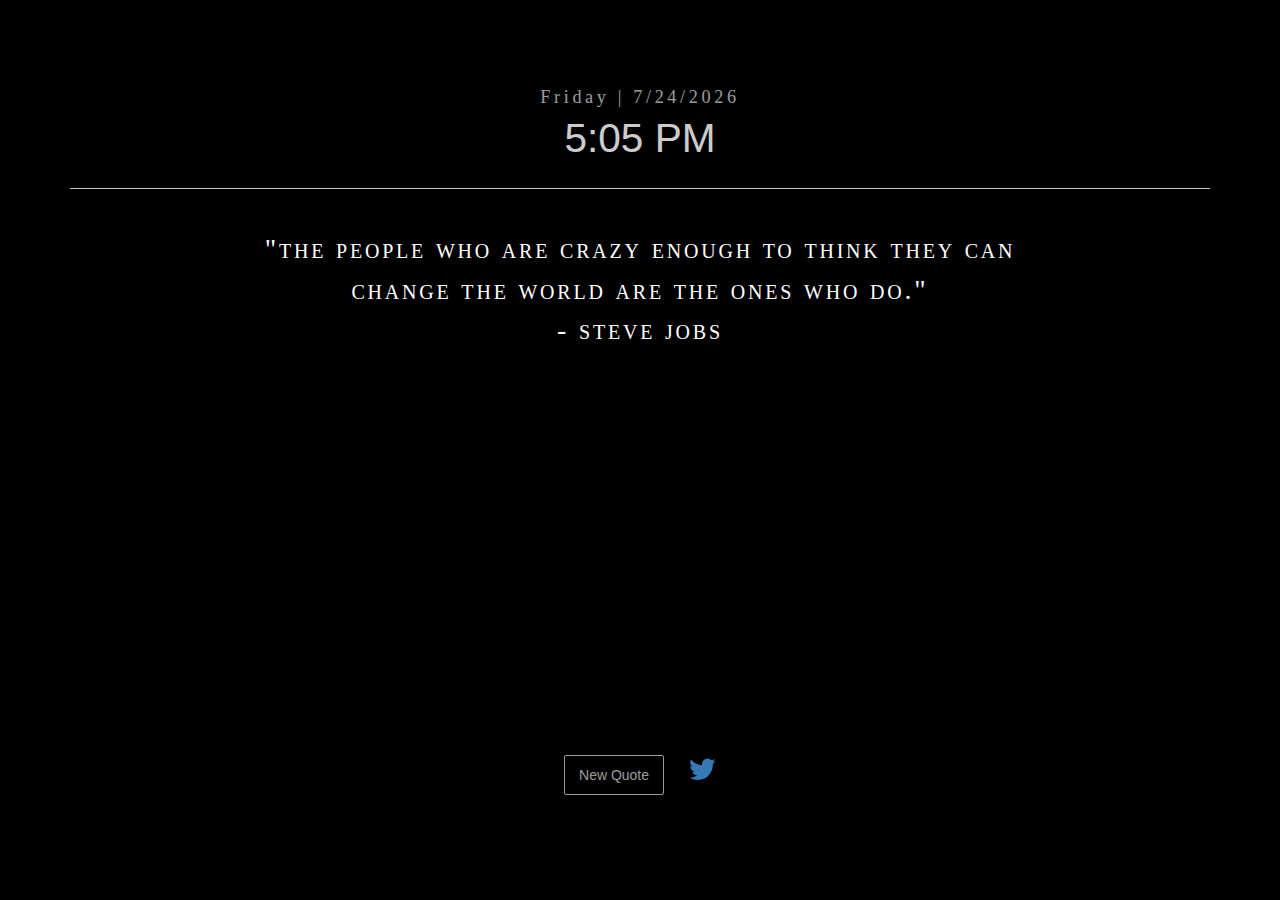
<file: quote/index.html>
<!DOCTYPE html>
<html lang="en" >
<head>
  <meta charset="UTF-8">
  <title>Quote Generator</title>
  <link rel='stylesheet' href='https://maxcdn.bootstrapcdn.com/bootstrap/3.3.5/css/bootstrap.min.css'><link rel="stylesheet" href="./style.css">

</head>
<body>
<!-- partial:index.partial.html -->
<link rel="stylesheet" type="text/css" href="https://cdnjs.cloudflare.com/ajax/libs/font-awesome/4.7.0/css/font-awesome.min.css">
  <body onload="startTime(); startDate()">
    <div class="container">
      <div id="date"></div>
      <div id="display"></div>
      <div id="content">
        <p id="quote">"the people who are crazy enough to think they can change the world are the ones who do." <br/>- Steve Jobs</p>
      </div>
    </div>
    <div id="b-nav">
      <ul>
        <button id="gen" onclick="genQuote()">New Quote</button>
        <a class="twitter-share-button" target="_blank" href="https://twitter.com/sehrawat279"><i class="fa fa-twitter" aria-hidden="true"></i></a>
      </ul>
    </div>
<!-- partial -->
  <script src='https://cdnjs.cloudflare.com/ajax/libs/jquery/2.1.3/jquery.min.js'></script><script  src="./script.js"></script>

</body>
</html>
</file>
<file: quote/style.css>
html, body {
  overflow-x: hidden;
  overflow-y: hidden; 
  height: 100%;
  width: 100%;
  position: absolute;
  background-color: black;
  background-image: url('https://wallpapercave.com/wp/5KLTq1z.jpg');
  background-repeat: no-repeat;
  background-size: cover;
  background-position: top;
  z-index: -2;
}

#display {
	color: white;
	font-size: 2.9em;
	top: 10px;
  border-bottom: thin solid;
  padding-bottom: 20px;
  opacity: 0.80;
  filter: alpha(opacity=80); /* For IE8 and earlier */
}

#date {
  color: white;
  font-size: 1.3em;
  font-family: Georgia, "Times New Roman", Times, serif;
  font-weight: normal;
  letter-spacing: 0.2em;
  opacity: 0.6;
  filter: alpha(opacity=60); /* For IE8 and earlier */
}

#footer {
  width: 100%;
  height: 40px;
  position: fixed;
  bottom: -1px;
  background-color: white;
  text-align: center;
  opacity: 0.5;
  filter: alpha(opacity=50); /* For IE8 and earlier */
}

#line {
  width: 100%;
  bottom: 4em;
  position: fixed;
  border-bottom: solid white;
  padding: 15px;
  opacity: 0.5;
  filter: alpha(opacity=50); /* For IE8 and earlier */
}

.navbar {
  position: fixed;
  width: 100%;
  opacity: 0.6;
  filter: alpha(opacity=60); /* For IE8 and earlier */
}

.wrapper {
  background-color: red;
}

span {
  border-radius: 100px;
  opacity: 0.75;
  filter: alpha(opacity=75); /* For IE8 and earlier */
}

#content {
  height: 45em;
} p {
  max-width: 30em;
  color: white;
  font-family: "Adobe Caslon Pro", "Hoefler Text", Georgia, Garamond, Times, serif;
  letter-spacing:0.1em;
  text-align:center;
  margin: 40px auto;
  text-transform: lowercase;
  line-height: 145%;
  font-size: 2em;
  font-variant: small-caps;
}

p :hover {
  text-decoration: none;
}

.container {
  padding-top: 6em;
  text-align: center;
}

#b-nav {
  padding-bottom: 5em;
  position: fixed;
  width: 100%;
  bottom: 2em;
}

#b-nav ul {
  margin: 0;
  padding: 0.5em;
  list-style-type: none;
  text-align: center;
}

#b-nav ul li {
  display: inline;
}

#b-nav ul li a {
  text-decoration: none;
  padding: .2em 1em;
  background-color: black;
  opacity: 0.4;
  filter: alpha(opacity=40); /* For IE8 and earlier */
}

.hold {
  width: 100%;
  text-align: left;
}

#gen {
  outline: none;
  padding-top: 5px;
  text-decoration: none;
  opacity: 0.6;
  background-color: black;
  color: white;
  border: thin solid white;
  height: 40px;
  width: 100px;
  border-radius: 2px;
  transition: 0.5s;
  padding-bottom: 5px;
}

#gen:hover {
  background-color: white;
  color: black;
  border: thin solid black;
  opacity: 0.8;
}

#gen a {
  text-decoration: none;
}

#date {
  color: white;
}

@media screen 
 and (max-device-width: 800px) 
  and (max-device-height: 640px) 
  and (-webkit-device-pixel-ratio: 2) 
  and (orientation: portrait) {
    p {
      font-size: 1em;
    }
}

.fa-twitter {
  font-size: 30px !important;
  margin-left: 20px;
}
</file>
